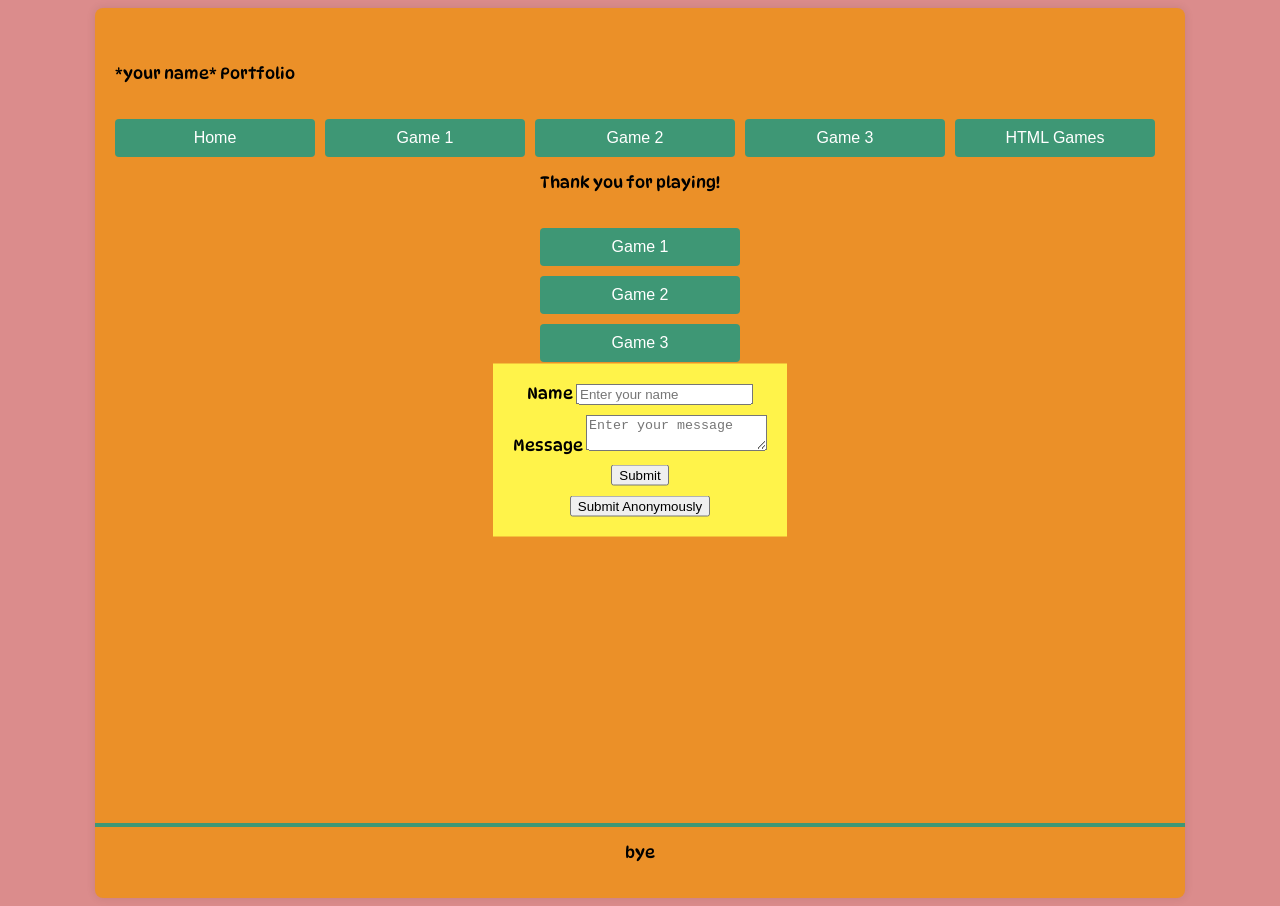
<file: index.html>
<!DOCTYPE html> 
<html lang="en">
    <head>
        <meta charset="UTF-8">
        <meta name="viewport" content="width=device-width, initial-scale=1.0">
        <title>My Web Page</title>
        <link rel="stylesheet" href="shared.css">
        <link rel="preconnect" href="https://fonts.googleapis.com">
    <link rel="preconnect" href="https://fonts.gstatic.com" crossorigin>
    <link href="https://fonts.googleapis.com/css2?family=DynaPuff:wght@400..700&display=swap" rel="stylesheet">
    <script type="module" src="CustomElements.js"></script>

</head>
<body>
    <my-header></my-header>

    <div id="mainContent">
        <p>Thank you for playing!</p>
        <div id="contentButtons">
            <button onclick="window.location.href='Game1.html'"> Game 1</button>
            <button onclick="window.location.href='Game2.html'"> Game 2</button>
            <button onclick="window.location.href='Game3.html'"> Game 3</button>
            <button> HTML Games</button>
        </div>

        <my-opener></my-opener>
    </div>

<my-footer></my-footer>

    <script src="openerCheck.js"></script>
</body>
</html>
</file>
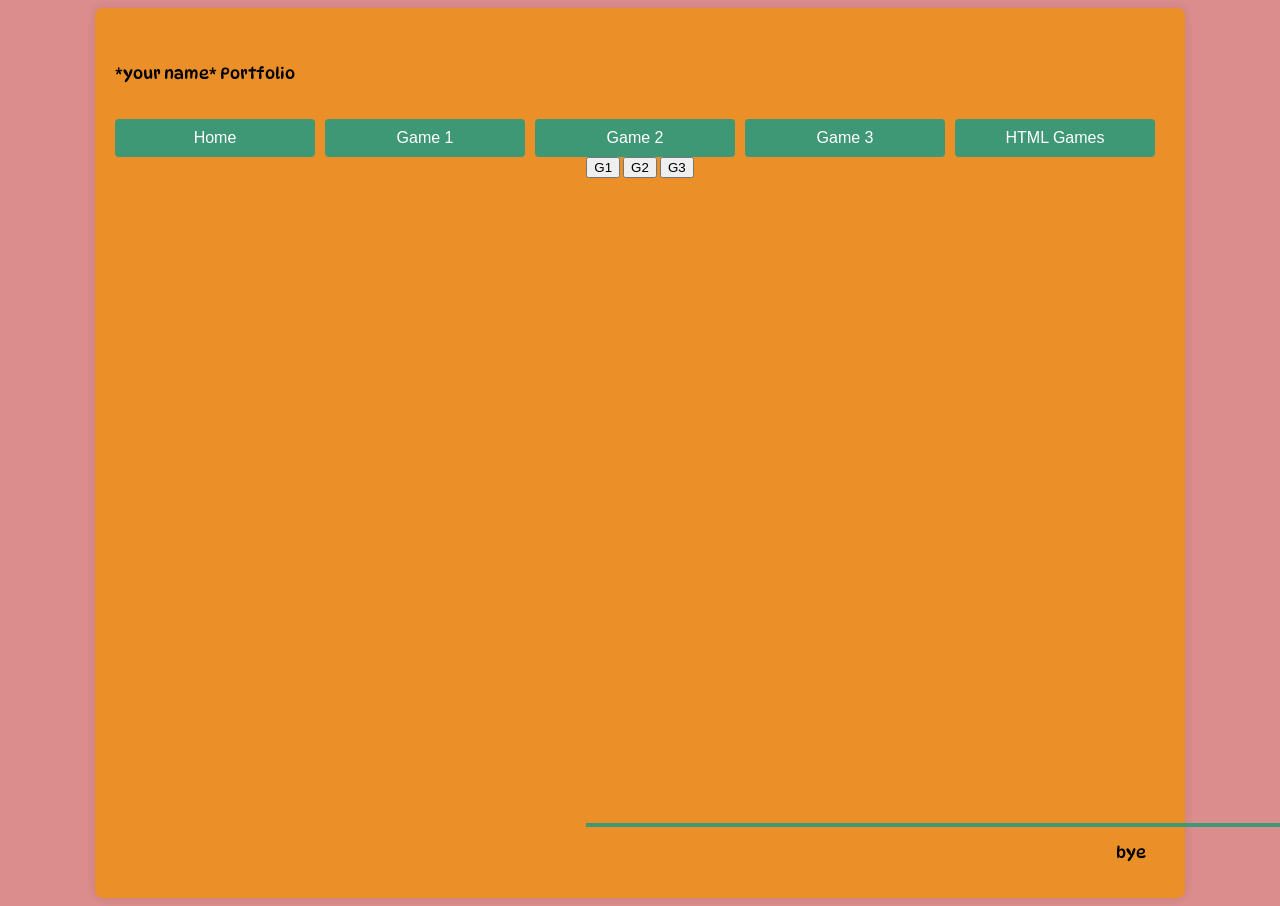
<file: Game1.html>
<!DOCTYPE html>
<html lang="en">
<head>
    <meta charset="UTF-8">
    <meta name="viewport" content="width=device-width, initial-scale=1.0">
    <title>HTML Games</title>
            <link rel="stylesheet" href="shared.css">
        <link rel="preconnect" href="https://fonts.googleapis.com">
    <link rel="preconnect" href="https://fonts.gstatic.com" crossorigin>
    <link href="https://fonts.googleapis.com/css2?family=DynaPuff:wght@400..700&display=swap" rel="stylesheet">
    <link rel="stylesheet" href="shared.css">
    <script type="module" src="CustomElements.js"></script>
</head>

<body>
    <my-header></my-header>
    <div id="mainContent">
        <div id="gameNav">
            <button> G1 </button>
            <button> G2 </button>
            <button> G3 </button>
        </div>

        <div id="gamePanel"></div>
    <my-footer></my-footer>
</body>
</html>
</file>
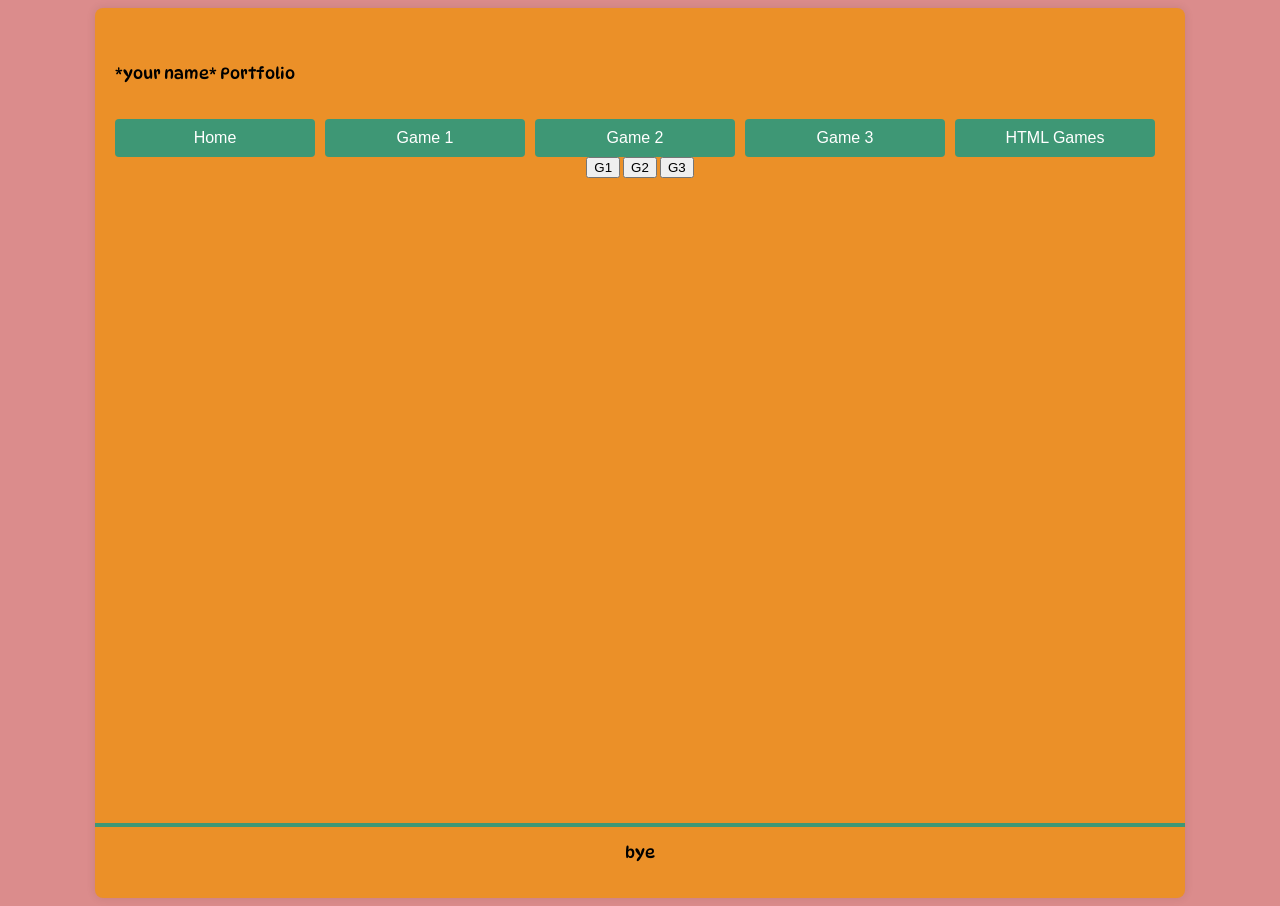
<file: Game2.html>
<!DOCTYPE html>
<html lang="en">
<head>
    <meta charset="UTF-8">
    <meta name="viewport" content="width=device-width, initial-scale=1.0">
    <title>HTML Games</title>
            <link rel="stylesheet" href="shared.css">
        <link rel="preconnect" href="https://fonts.googleapis.com">
    <link rel="preconnect" href="https://fonts.gstatic.com" crossorigin>
    <link href="https://fonts.googleapis.com/css2?family=DynaPuff:wght@400..700&display=swap" rel="stylesheet">
    <link rel="stylesheet" href="shared.css">
    <script type="module" src="CustomElements.js"></script>
</head>

<body>
    <my-header></my-header>
    <div id="mainContent">
        <div id="gameNav">
            <button> G1 </button>
            <button> G2 </button>
            <button> G3 </button>
        </div>

        <div id="gamePanel"></div>
    </div>
    <my-footer></my-footer>
</body>
</html>
</file>
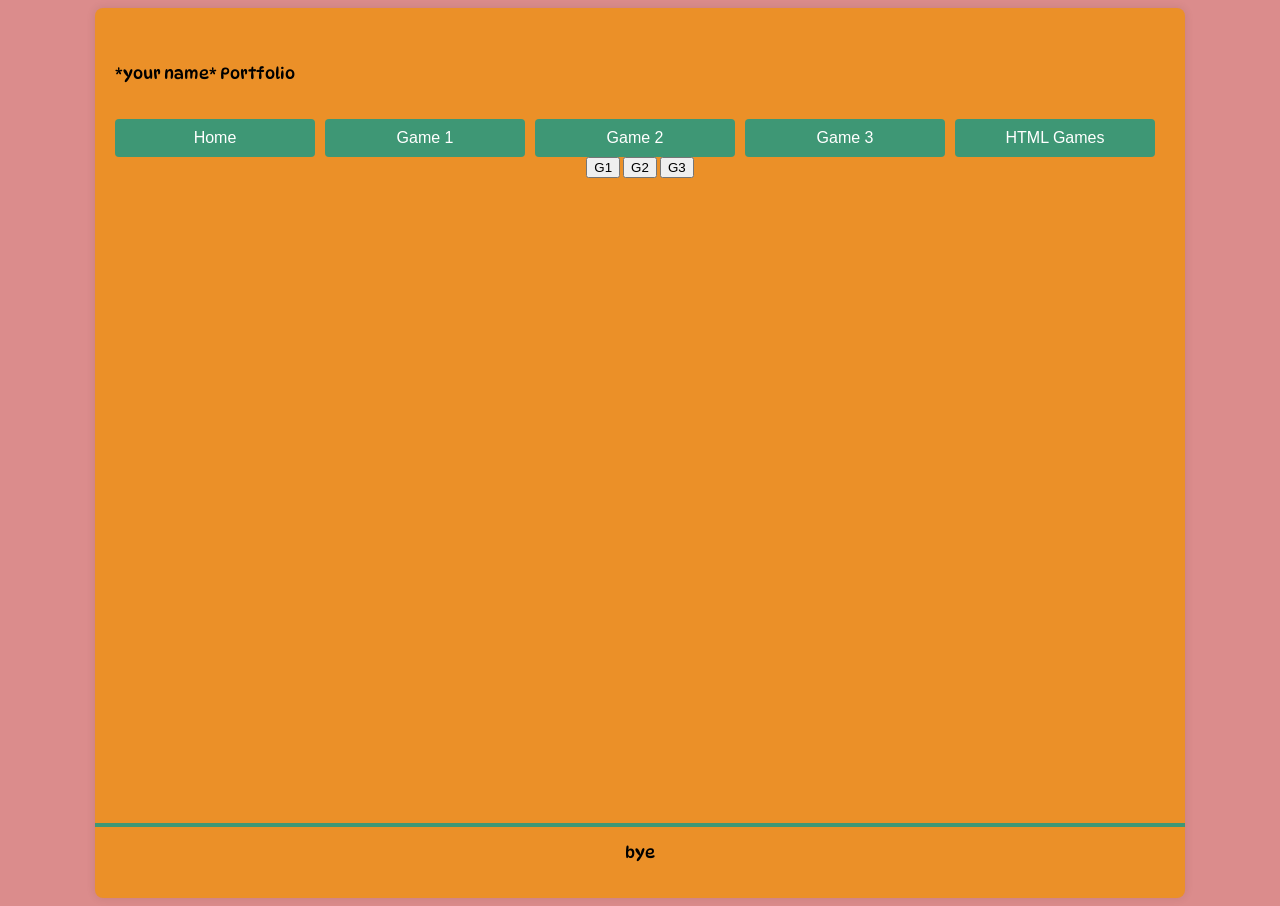
<file: Game3.html>
<!DOCTYPE html>
<html lang="en">
<head>
    <meta charset="UTF-8">
    <meta name="viewport" content="width=device-width, initial-scale=1.0">
    <title>HTML Games</title>
            <link rel="stylesheet" href="shared.css">
        <link rel="preconnect" href="https://fonts.googleapis.com">
    <link rel="preconnect" href="https://fonts.gstatic.com" crossorigin>
    <link href="https://fonts.googleapis.com/css2?family=DynaPuff:wght@400..700&display=swap" rel="stylesheet">
    <link rel="stylesheet" href="shared.css">
    <script type="module" src="CustomElements.js"></script>

</head>

<body>
    <my-header></my-header>
    <div id="mainContent">
        <div id="gameNav">
            <button> G1 </button>
            <button> G2 </button>
            <button> G3 </button>
        </div>

        <div id="gamePanel"></div>
    </div>
    <my-footer></my-footer>
</body>
</html>
</file>
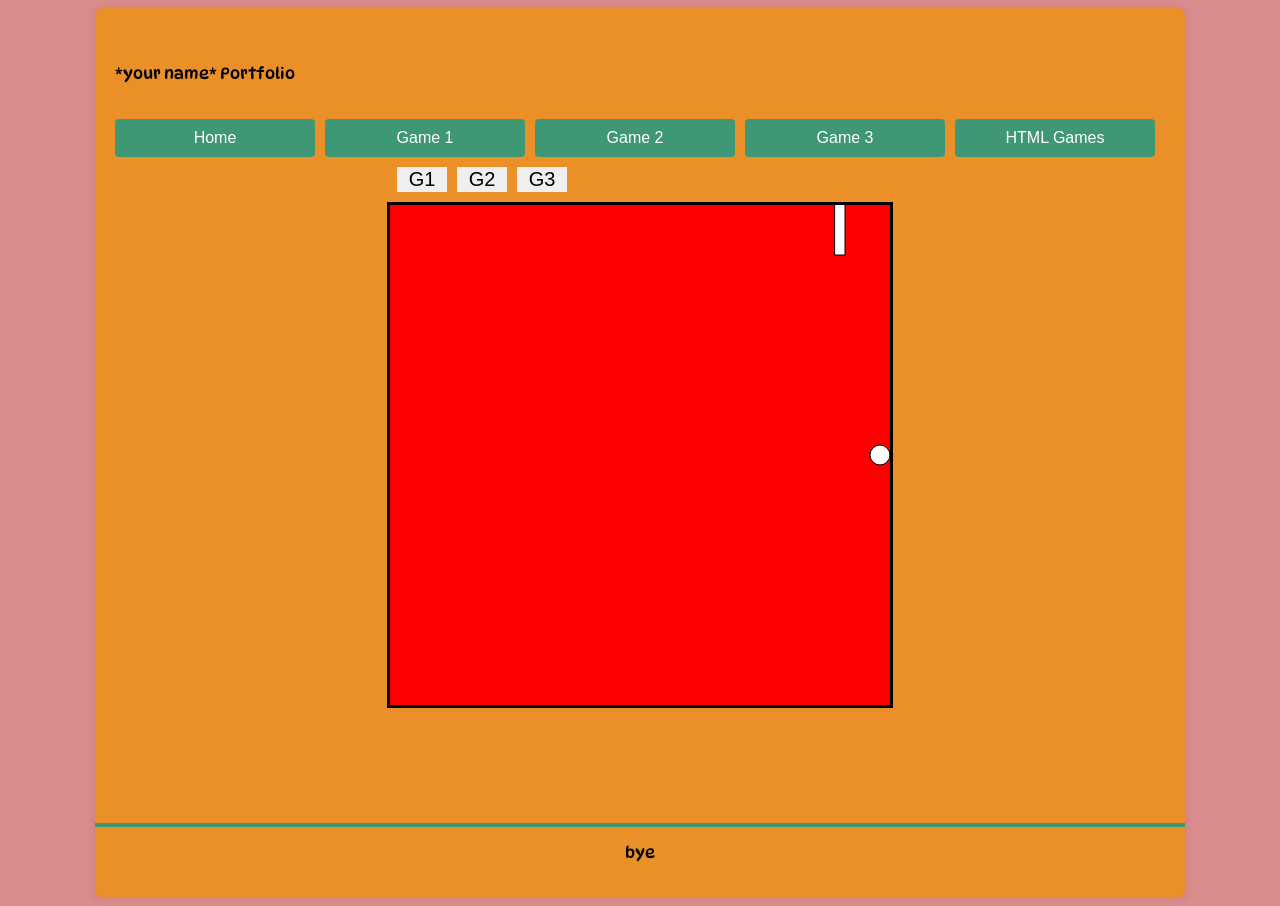
<file: HTMLGames.html>
<!DOCTYPE html>
<html lang="en">
<head>
    <meta charset="UTF-8">
    <meta name="viewport" content="width=device-width, initial-scale=1.0">
    <title>HTML Games</title>
            <link rel="stylesheet" href="shared.css">
            <link rel="stylesheet" href="HTMLGames.css">
        <link rel="preconnect" href="https://fonts.googleapis.com">
    <link rel="preconnect" href="https://fonts.gstatic.com" crossorigin>
    <link href="https://fonts.googleapis.com/css2?family=DynaPuff:wght@400..700&display=swap" rel="stylesheet">
    <script type="module" src="CustomElements.js"></script>
    <script src="libraries/p5.min.js"></script>
    <script src="HTMLGamesManager.js"></script>
</head>

<body>
    <my-header></my-header>

    <div id="mainContent">
        <div id="gameNav">
            <button onclick="loadNewGame('Games/Pong.js')"> G1 </button>
            <button onclick="loadNewGame('Games/PacMan.js')"> G2 </button>
            <button onclick="loadNewGame('Games/SpaceInvaders.js')"> G3 </button>
        </div>

        <div id="gamePanel"></div>
    </div>

    <my-footer></my-footer>

</body>
</html>
</file>
<file: shared.css>
.dynapuff-uniquifier {
  font-family: "DynaPuff", system-ui;
  font-optical-sizing: auto;
  font-weight: 400;
  font-style: normal;
  font-variation-settings: "wdth" 100;
}

html {
    background-color: #db8c8c;
    display: flex;
    justify-content: center;
    font-family: "DynaPuff", system-ui;
}

body {
    background-color: #eb9028;
    width: 100%;
    height: 90vh;
    min-height: 600px;
    max-width: 1050px;
    padding: 20px;
    box-shadow: 0 0 10px rgba(0, 0, 0, 0.1);
    border-radius: 8px;
    display: flex;
    flex-direction: column;
    align-items: center;
    position: relative;
    padding-bottom: 60px;
}

my-header {
    display: contents;

}

my-footer {
    display: contents;
}

my-opener {
    display: contents;
}

header {
    /* border-bottom: 4px solid #3e9775; */
    width: 100%;
    display: flex;
    flex-direction: column;
    justify-content: center;
    padding-top: 20px;
}

#navigationButtons {
    display: flex;
    flex-direction: row;
    align-items: center;
    padding-top: 20px;
    gap: 10px;
}

#navigationButtons button {
    width: 200px;
    padding: 10px;
    font-size: 16px;
    background-color: #3e9775;
    color: white;
    border: none;
    border-radius: 4px;
    cursor: pointer;
}

#navigationButtons button:hover {
    background-color: #2e6b55;
}

#contentButtons {
    display: flex;
    flex-direction: column;
    align-items: center;
    padding-top: 20px;
    gap: 10px;
}

#contentButtons button {
    width: 200px;
    padding: 10px;
    font-size: 16px;
    background-color: #3e9775;
    color: white;
    border: none;
    border-radius: 4px;
    cursor: pointer;
}

#contentButtons button:hover {
    background-color: #2e6b55;
}

footer {
    border-top: 4px solid #3e9775;
    width: 100%;
    display: flex;
    justify-content: center;
    padding-bottom: 20px;
    position: absolute;
    bottom: 0;
}

#opener {
    background-color: #fff34a;
    position: fixed;
    top: 50%;
    left: 50%;
    transform: translate(-50%, -50%);
}

#opener form {
    display: flex;
    flex-direction: column;
    align-items: center;
    padding: 20px;
    gap: 10px;
    padding-bottom: 20px;
}

#opener from label {
    display: flex;
    flex-direction: column;
    align-items: flex-start;
    gap: 5px;
}
</file>
<file: HTMLGames.css>
#bodyContent {
    /* background-color: #f0f0f0; */
    display: flex;
    flex-direction: column;
    padding: 10px;
    align-items: center;
    row-gap: 10px;
}

#gameNav {
    /* background-color: #3e9775; */
    display: flex;
    flex-direction: row;
    padding: 10px;
    column-gap: 10px;
}

#gameNav button {
    font-size: 20px;
    border: none;
    width: 50px;
}

#gamePanel {
    background-color: #ffffff;
    width: 500px;
    height: 500px;
    border: 3px solid #000000;


}
</file>
